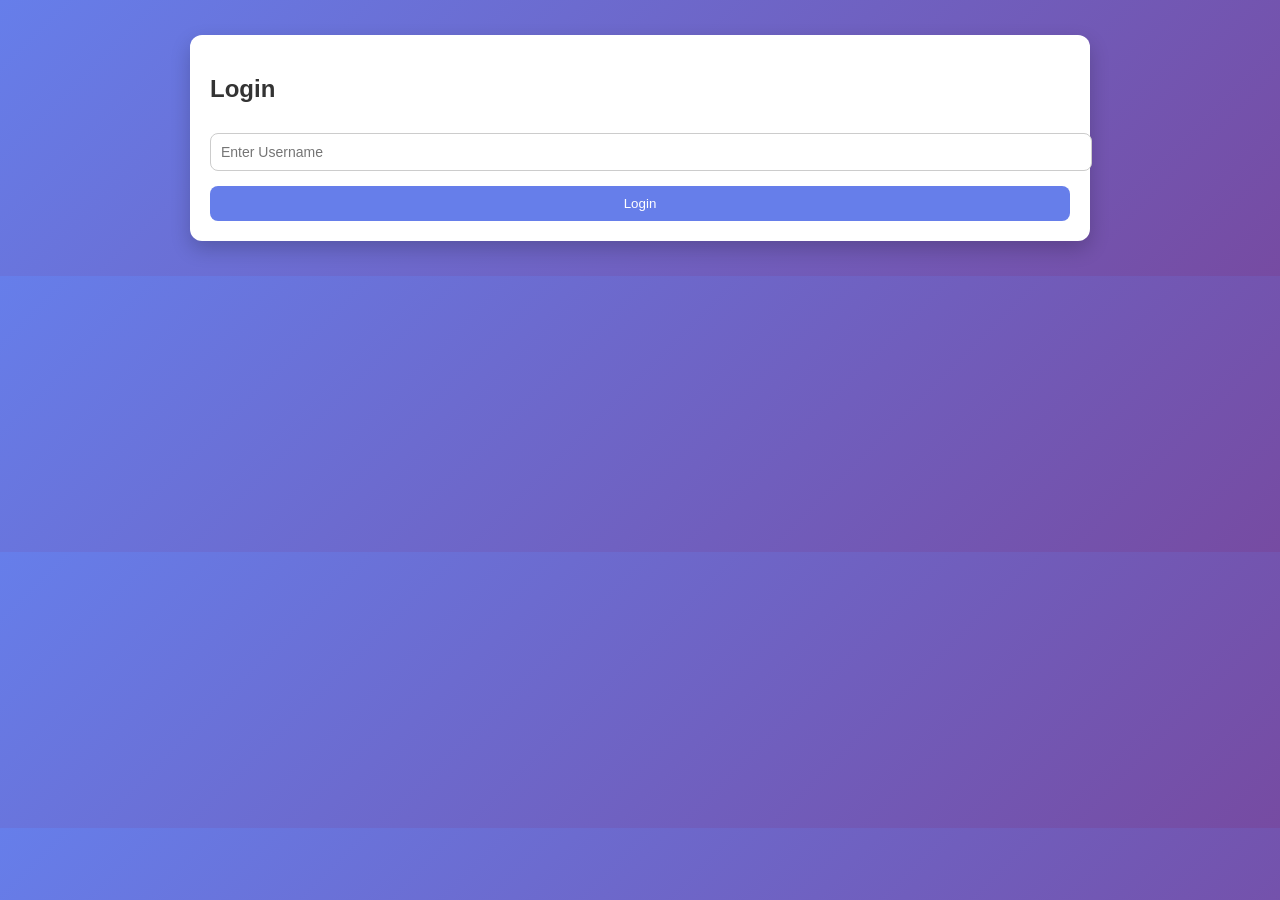
<file: src/main/resources/static/index.html>
<!DOCTYPE html>
<html>
<head>
  <meta charset="UTF-8">
  <title>Meeting Tracker</title>
  <link rel="stylesheet" href="style.css">
</head>

<body>

<header>
  <h1>🚀 Meeting Accountability Tracker</h1>
  <h3 id="userDisplay"></h3>
  <button type="button" onclick="logout()">Logout</button>
</header>

<div class="container">

  <!-- Create Meeting -->
  <div class="card">
    <h2>Create Meeting</h2>
    <input id="mTitle" placeholder="Title">
    <input id="mDate" type="date">
    <input id="mDesc" placeholder="Agenda">
    <button type="button" onclick="createMeeting()">Create</button>
  </div>

  <!-- SHOW MEETING -->
  <div class="card">
    <h2>Current Meeting</h2>
    <div id="meetingDisplay">No meeting created</div>
  </div>

  <!-- Decisions -->
  <div class="card">
    <h2>Decisions</h2>
    <input id="decision" placeholder="Add decision">
    <button type="button" onclick="addDecision()">Add Decision</button>
    <ul id="decisionList"></ul>
  </div>

  <!-- Tasks -->
  <div class="card">
    <h2>Action Items</h2>

    <input id="task" placeholder="Task">

    <input type="date" id="deadline">

    <select id="status">
      <option>OPEN</option>
      <option>IN_PROGRESS</option>
      <option>DONE</option>
    </select>

    <button type="button" onclick="addTask()">Add Task</button>
  </div>

  <!-- Personal Feed -->
  <div class="card">
    <h2>My Tasks</h2>
    <ul id="taskList"></ul>
  </div>

</div>

<script src="script.js"></script>

</body>
</html>
</file>
<file: src/main/resources/static/style.css>
/* 🌈 Background */
body {
  margin: 0;
  font-family: 'Segoe UI', sans-serif;
  background: linear-gradient(135deg, #667eea, #764ba2);
  color: #333;
}

/* 🔝 Header */
header {
  background: rgba(0, 0, 0, 0.7);
  color: white;
  padding: 20px;
  text-align: center;
}

header h1 {
  margin: 0;
  font-size: 26px;
}

/* 📦 Container */
.container {
  max-width: 900px;
  margin: auto;
  padding: 20px;
}

/* 🧾 Cards */
.card {
  background: white;
  padding: 20px;
  margin: 15px 0;
  border-radius: 12px;
  box-shadow: 0 8px 20px rgba(0,0,0,0.2);
  transition: transform 0.2s ease;
}

.card:hover {
  transform: translateY(-5px);
}

/* ✍ Inputs & Select */
input, select {
  width: 100%;
  padding: 10px;
  margin: 10px 0;
  border-radius: 8px;
  border: 1px solid #ccc;
  font-size: 14px;
}

/* 🔘 Buttons */
button {
  padding: 10px 15px;
  background: #667eea;
  color: white;
  border: none;
  border-radius: 8px;
  cursor: pointer;
  transition: 0.3s;
  width: 100%;
  margin-top: 5px;
}

button:hover {
  background: #5a67d8;
}

/* 📋 Lists */
ul {
  list-style: none;
  padding: 0;
  margin-top: 10px;
}

/* 📦 Task Items */
li {
  display: flex;
  justify-content: space-between;
  align-items: center;
  padding: 15px;
  margin: 10px 0;
  background: #f4f6fb;
  border-radius: 10px;
  box-shadow: 0 3px 8px rgba(0,0,0,0.1);
}

/* 🔴 Overdue Highlight */
li.overdue {
  border-left: 6px solid red;
  background: #ffe5e5;
}

/* 📌 Left Section */
li div {
  max-width: 70%;
}

/* 🏷 Status */
li span {
  font-weight: bold;
  padding: 5px 10px;
  border-radius: 8px;
}

/* Status Colors */
span:contains("OPEN") {
  color: orange;
}

span:contains("IN_PROGRESS") {
  color: blue;
}

span:contains("DONE") {
  color: green;
}

/* 🔗 Links */
a {
  text-decoration: none;
}
</file>
